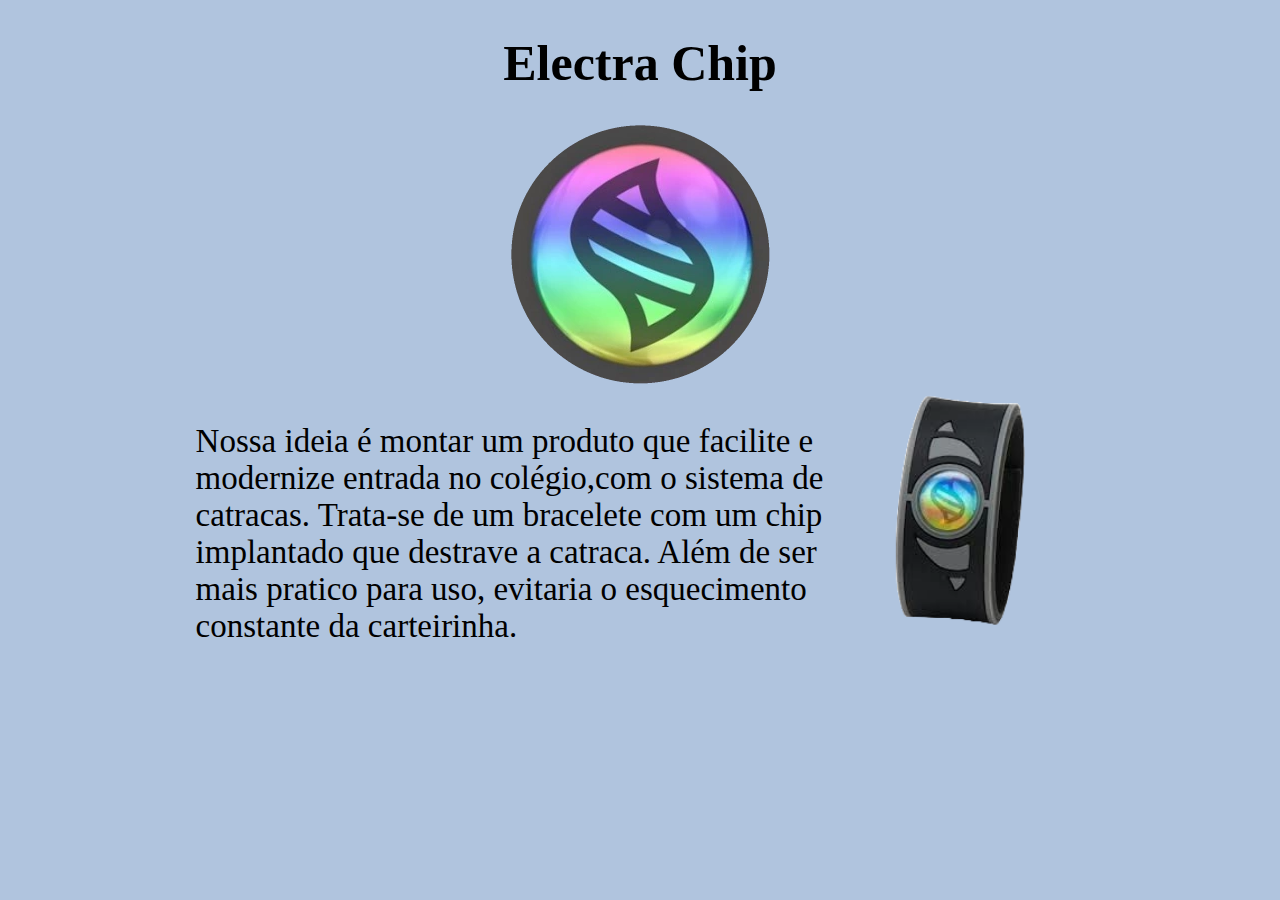
<file: Anel-de-poder-main/index.html>
<!DOCTYPE html>
<html lang="en">
<head>
    <meta charset="UTF-8">
    <meta http-equiv="X-UA-Compatible" content="IE=edge">
    <meta name="viewport" content="width=device-width, initial-scale=1.0">
    <title>Projeto Bracelete Feira do Empreendedor</title>
    <link rel="stylesheet" href="style.css">
</head>
<body>
        <h1>Electra Chip</h1>
   <img class="img" src="Megaevo.webp">
   <p class= para1>Nossa ideia é montar um produto que facilite e modernize entrada no colégio,com o sistema de catracas.
     Trata-se de um bracelete com um chip implantado que destrave a catraca. Além de ser mais pratico para uso, evitaria
     o esquecimento constante da carteirinha.</p>
   <img class=img2 src="bracelete.png">

   
</body>
</html>
</file>
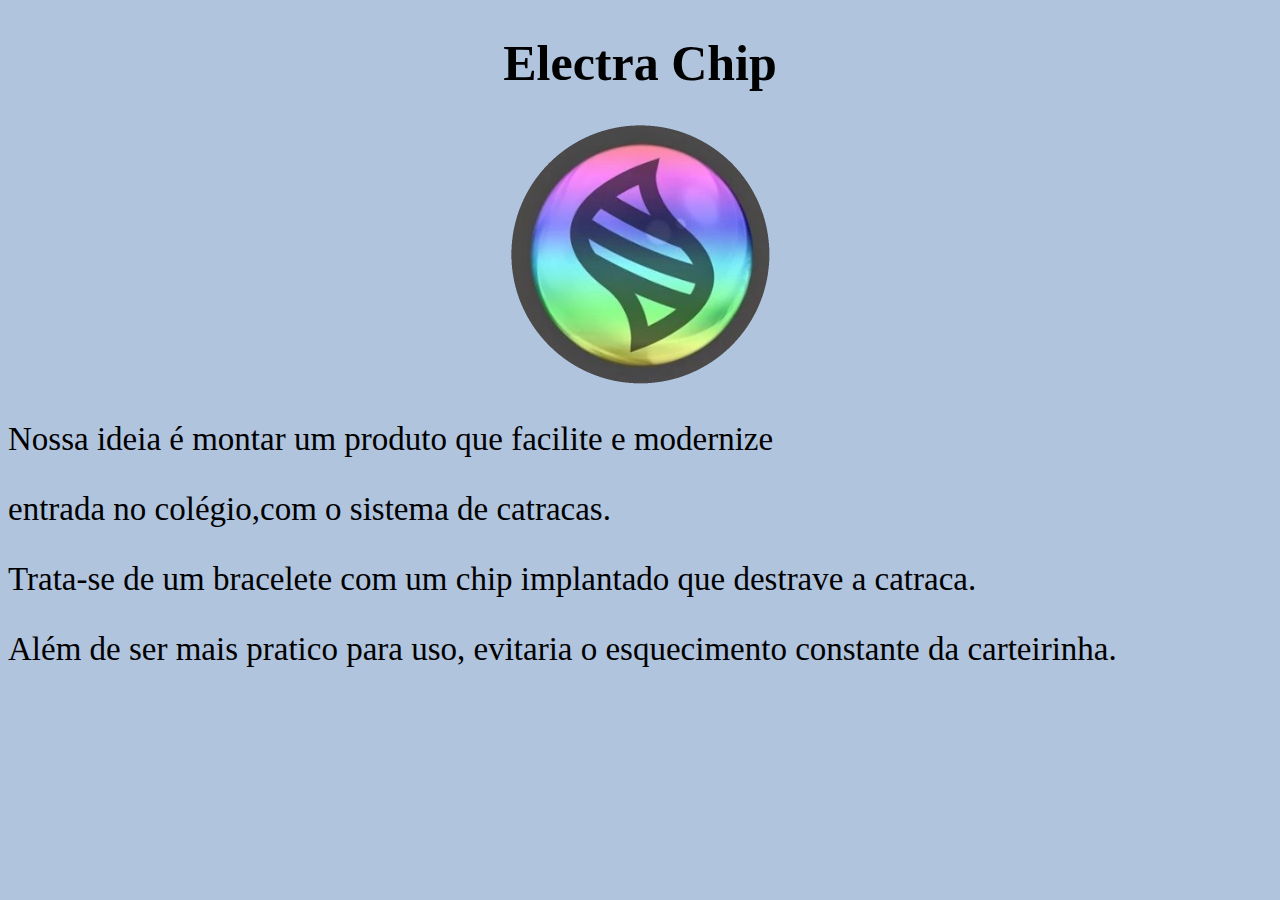
<file: Anel-de-poder-main/Anel-de-poder-main/Anel-de-poder-main/index.html>
<!DOCTYPE html>
<html lang="en">
<head>
    <meta charset="UTF-8">
    <meta http-equiv="X-UA-Compatible" content="IE=edge">
    <meta name="viewport" content="width=device-width, initial-scale=1.0">
    <title>Projeto Bracelete Feira do Empreendedor</title>
    <link rel="stylesheet" href="style.css">
</head>
<body>
        <h1>Electra Chip</h1>
   <img class=img src="Megaevo.webp">
   <p class= para1> Nossa ideia é montar um produto que facilite e modernize </p>
   <p class= para1>entrada no colégio,com o sistema de catracas. </p>
   <p class= para1>Trata-se de um bracelete com um chip implantado que destrave a catraca.</p>
   <p class= para1>Além de ser mais pratico para uso, evitaria o esquecimento constante da carteirinha.
   </p>

   
</body>
</html>
</file>
<file: Anel-de-poder-main/style.css>
body {
    background-color: lightsteelblue;
   text-align: center;
}

h1 {
    text-align: center;
    font-size: 50px;
}

.para1 {
    font-size: 33px;
    text-align: left;
    width: 50%;
    display: inline-block;
    
}

.img {
    display: block;
    text-align: center;
    margin-left: auto;
    margin-right: auto;
}

    

.img2 {
    width: 20%;
}
</file>
<file: Anel-de-poder-main/Anel-de-poder-main/Anel-de-poder-main/style.css>
body {
    background-color: lightsteelblue;
    text-align: center;
}

h1 {
    text-align: center;
    font-size: 50px;
}

.para1 {
    font-size: 33px;
    text-align: left;
    
}

.img{
    text-align: center;
}
</file>
